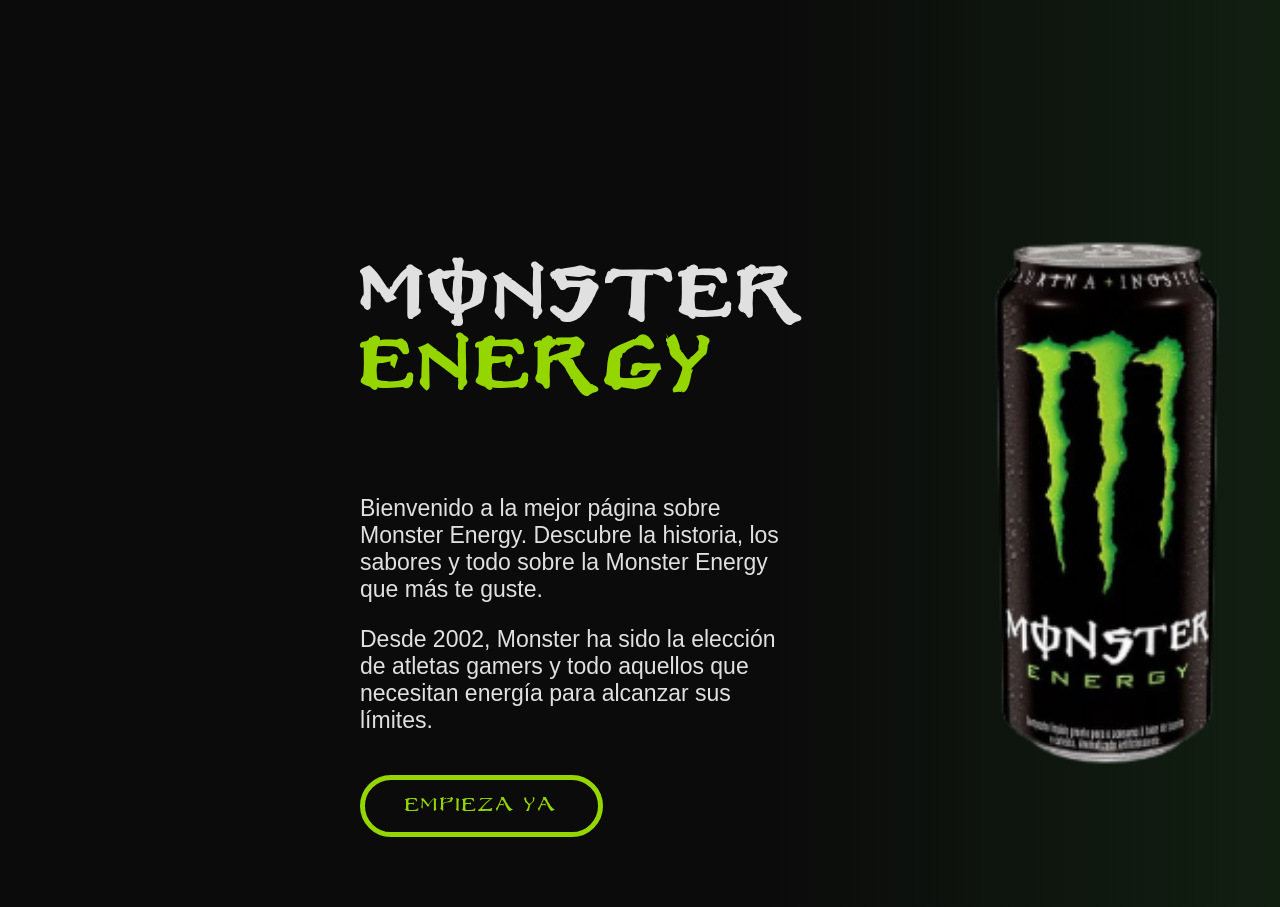
<file: index.html>
<!DOCTYPE html>
<html lang="en">
<head>
    <meta charset="UTF-8">
    <meta name="viewport" content="width=device-width, initial-scale=1.0">
    <title>Monster Energy</title>
    <link rel="stylesheet" href="CSS/styleIndex.css">
</head>
<body>

    <main class="container">
        <section class="texto">
            <h1>MONSTER<br><span class="MonsterTitulo">ENERGY</span></h1>
            <p>Bienvenido a la mejor página sobre Monster Energy. Descubre la historia, los sabores y todo sobre la Monster Energy que más te guste.</p>
            <p>Desde 2002, Monster ha sido la elección de atletas gamers y todo aquellos que necesitan energía para alcanzar sus límites.</p>
            <br>
            <button><a href="pages/historia.html">EMPIEZA YA</a></button>
        </section>

        <aside class="imagen">
            <img src="imagenes/MonsterOrginal.png" alt="Monster Energy">
        </aside>

    </main> 
</body>
</html>
</file>
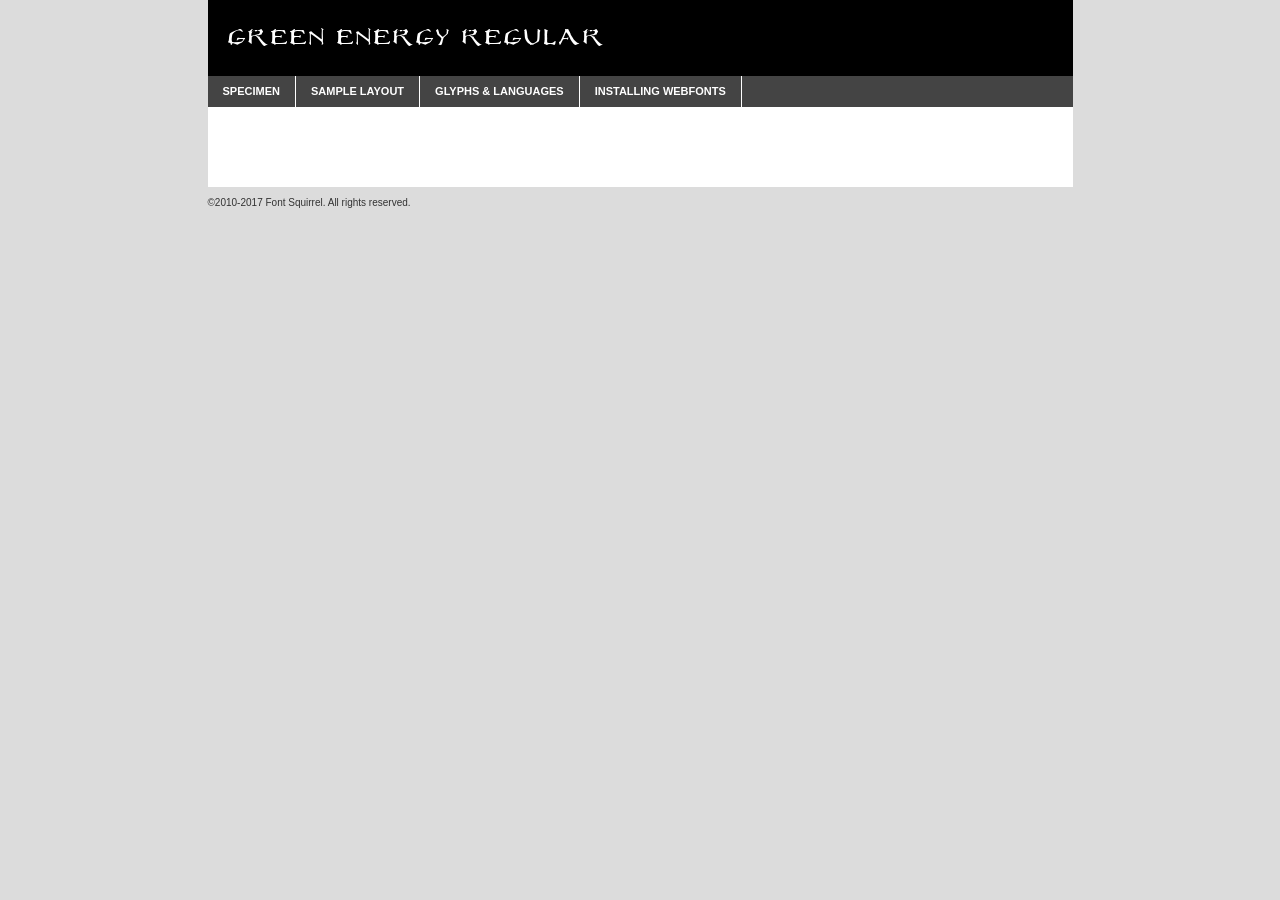
<file: assets/Green_Energy/green_energy-demo.html>
<!DOCTYPE html PUBLIC "-//W3C//DTD XHTML 1.0 Transitional//EN"
        "http://www.w3.org/TR/xhtml1/DTD/xhtml1-transitional.dtd">

<html xmlns="http://www.w3.org/1999/xhtml" xml:lang="en" lang="en">
<head>
    <meta http-equiv="Content-Type" content="text/html; charset=utf-8"/>
    <script src="http://ajax.googleapis.com/ajax/libs/jquery/1.7.2/jquery.min.js" type="text/javascript" charset="utf-8"></script>
    <script type="text/javascript">
		(function($) {
			$.fn.easyTabs = function(option) {
				var param = jQuery.extend({ fadeSpeed: 'fast', defaultContent: 1, activeClass: 'active' }, option);
				$(this).each(function() {
					var thisId = '#' + this.id;
					if ( param.defaultContent == '' )
					{
						param.defaultContent = 1;
					}
					if ( typeof param.defaultContent == 'number' )
					{
						var defaultTab = $(thisId + ' .tabs li:eq(' + (param.defaultContent - 1) + ') a').attr('href').substr(1);
					}
					else
					{
						var defaultTab = param.defaultContent;
					}
					$(thisId + ' .tabs li a').each(function() {
						var tabToHide = $(this).attr('href').substr(1);
						$('#' + tabToHide).addClass('easytabs-tab-content');
					});
					hideAll();
					changeContent(defaultTab);

					function hideAll() {$(thisId + ' .easytabs-tab-content').hide();}

					function changeContent(tabId)
					{
						hideAll();
						$(thisId + ' .tabs li').removeClass(param.activeClass);
						$(thisId + ' .tabs li a[href=#' + tabId + ']').closest('li').addClass(param.activeClass);
						if ( param.fadeSpeed != 'none' )
						{
							$(thisId + ' #' + tabId).fadeIn(param.fadeSpeed);
						}
						else
						{
							$(thisId + ' #' + tabId).show();
						}
					}

					$(thisId + ' .tabs li').click(function() {
						var tabId = $(this).find('a').attr('href').substr(1);
						changeContent(tabId);
						return false;
					});
				});
			}
		})(jQuery);
    </script>
    <link rel="stylesheet" href="specimen_files/specimen_stylesheet.css" type="text/css" charset="utf-8"/>
    <link rel="stylesheet" href="stylesheet.css" type="text/css" charset="utf-8"/>

    <style type="text/css">
        		body {
			font-family: 'green_energyregular';
        		}

            </style>

    <title>Green Energy Regular Specimen</title>


    <script type="text/javascript" charset="utf-8">
		$(document).ready(function() {
			$('#container').easyTabs({ defaultContent: 1 });
		});
    </script>
</head>

<body>
<div id="container">
    <div id="header">
		Green Energy Regular    </div>
    <ul class="tabs">
        <li><a href="#specimen">Specimen</a></li>
        <li><a href="#layout">Sample Layout</a></li>
                <li><a href="#glyphs">Glyphs &amp; Languages</a></li>
        <li><a href="#installing">Installing Webfonts</a></li>

    </ul>

    <div id="main_content">


        <div id="specimen">

            <div class="section">
                <div class="grid12 firstcol">
                    <div class="huge">AaBb</div>
                </div>
            </div>

            <div class="section">
                <div class="glyph_range">A&#x200B;B&#x200b;C&#x200b;D&#x200b;E&#x200b;F&#x200b;G&#x200b;H&#x200b;I&#x200b;J&#x200b;K&#x200b;L&#x200b;M&#x200b;N&#x200b;O&#x200b;P&#x200b;Q&#x200b;R&#x200b;S&#x200b;T&#x200b;U&#x200b;V&#x200b;W&#x200b;X&#x200b;Y&#x200b;Z&#x200b;a&#x200b;b&#x200b;c&#x200b;d&#x200b;e&#x200b;f&#x200b;g&#x200b;h&#x200b;i&#x200b;j&#x200b;k&#x200b;l&#x200b;m&#x200b;n&#x200b;o&#x200b;p&#x200b;q&#x200b;r&#x200b;s&#x200b;t&#x200b;u&#x200b;v&#x200b;w&#x200b;x&#x200b;y&#x200b;z&#x200b;1&#x200b;2&#x200b;3&#x200b;4&#x200b;5&#x200b;6&#x200b;7&#x200b;8&#x200b;9&#x200b;0&#x200b;&amp;&#x200b;.&#x200b;,&#x200b;?&#x200b;!&#x200b;&#64;&#x200b;(&#x200b;)&#x200b;#&#x200b;$&#x200b;%&#x200b;*&#x200b;+&#x200b;-&#x200b;=&#x200b;:&#x200b;;</div>
            </div>
            <div class="section">
                <div class="grid12 firstcol">
                    <table class="sample_table">
                        <tr>
                            <td>10</td>
                            <td class="size10">abcdefghijklmnopqrstuvwxyzABCDEFGHIJKLMNOPQRSTUVWXYZ0123456789abcdefghijklmnopqrstuvwxyzABCDEFGHIJKLMNOPQRSTUVWXYZ0123456789abcdefghijklmnopqrstuvwxyzABCDEFGHIJKLMNOPQRSTUVWXYZ</td>
                        </tr>
                        <tr>
                            <td>11</td>
                            <td class="size11">abcdefghijklmnopqrstuvwxyzABCDEFGHIJKLMNOPQRSTUVWXYZ0123456789abcdefghijklmnopqrstuvwxyzABCDEFGHIJKLMNOPQRSTUVWXYZ0123456789abcdefghijklmnopqrstuvwxyzABCDEFGHIJKLMNOPQRSTUVWXYZ</td>
                        </tr>
                        <tr>
                            <td>12</td>
                            <td class="size12">abcdefghijklmnopqrstuvwxyzABCDEFGHIJKLMNOPQRSTUVWXYZ0123456789abcdefghijklmnopqrstuvwxyzABCDEFGHIJKLMNOPQRSTUVWXYZ0123456789abcdefghijklmnopqrstuvwxyzABCDEFGHIJKLMNOPQRSTUVWXYZ</td>
                        </tr>
                        <tr>
                            <td>13</td>
                            <td class="size13">abcdefghijklmnopqrstuvwxyzABCDEFGHIJKLMNOPQRSTUVWXYZ0123456789abcdefghijklmnopqrstuvwxyzABCDEFGHIJKLMNOPQRSTUVWXYZ0123456789abcdefghijklmnopqrstuvwxyzABCDEFGHIJKLMNOPQRSTUVWXYZ</td>
                        </tr>
                        <tr>
                            <td>14</td>
                            <td class="size14">abcdefghijklmnopqrstuvwxyzABCDEFGHIJKLMNOPQRSTUVWXYZ0123456789abcdefghijklmnopqrstuvwxyzABCDEFGHIJKLMNOPQRSTUVWXYZ0123456789abcdefghijklmnopqrstuvwxyzABCDEFGHIJKLMNOPQRSTUVWXYZ</td>
                        </tr>
                        <tr>
                            <td>16</td>
                            <td class="size16">abcdefghijklmnopqrstuvwxyzABCDEFGHIJKLMNOPQRSTUVWXYZ0123456789abcdefghijklmnopqrstuvwxyzABCDEFGHIJKLMNOPQRSTUVWXYZ</td>
                        </tr>
                        <tr>
                            <td>18</td>
                            <td class="size18">abcdefghijklmnopqrstuvwxyzABCDEFGHIJKLMNOPQRSTUVWXYZ0123456789abcdefghijklmnopqrstuvwxyzABCDEFGHIJKLMNOPQRSTUVWXYZ</td>
                        </tr>
                        <tr>
                            <td>20</td>
                            <td class="size20">abcdefghijklmnopqrstuvwxyzABCDEFGHIJKLMNOPQRSTUVWXYZ0123456789abcdefghijklmnopqrstuvwxyzABCDEFGHIJKLMNOPQRSTUVWXYZ</td>
                        </tr>
                        <tr>
                            <td>24</td>
                            <td class="size24">abcdefghijklmnopqrstuvwxyzABCDEFGHIJKLMNOPQRSTUVWXYZ0123456789abcdefghijklmnopqrstuvwxyzABCDEFGHIJKLMNOPQRSTUVWXYZ</td>
                        </tr>
                        <tr>
                            <td>30</td>
                            <td class="size30">abcdefghijklmnopqrstuvwxyzABCDEFGHIJKLMNOPQRSTUVWXYZ0123456789abcdefghijklmnopqrstuvwxyzABCDEFGHIJKLMNOPQRSTUVWXYZ</td>
                        </tr>
                        <tr>
                            <td>36</td>
                            <td class="size36">abcdefghijklmnopqrstuvwxyzABCDEFGHIJKLMNOPQRSTUVWXYZ0123456789abcdefghijklmnopqrstuvwxyzABCDEFGHIJKLMNOPQRSTUVWXYZ</td>
                        </tr>
                        <tr>
                            <td>48</td>
                            <td class="size48">abcdefghijklmnopqrstuvwxyzABCDEFGHIJKLMNOPQRSTUVWXYZ0123456789abcdefghijklmnopqrstuvwxyzABCDEFGHIJKLMNOPQRSTUVWXYZ</td>
                        </tr>
                        <tr>
                            <td>60</td>
                            <td class="size60">abcdefghijklmnopqrstuvwxyzABCDEFGHIJKLMNOPQRSTUVWXYZ0123456789abcdefghijklmnopqrstuvwxyzABCDEFGHIJKLMNOPQRSTUVWXYZ</td>
                        </tr>
                        <tr>
                            <td>72</td>
                            <td class="size72">abcdefghijklmnopqrstuvwxyzABCDEFGHIJKLMNOPQRSTUVWXYZ0123456789abcdefghijklmnopqrstuvwxyzABCDEFGHIJKLMNOPQRSTUVWXYZ</td>
                        </tr>
                        <tr>
                            <td>90</td>
                            <td class="size90">abcdefghijklmnopqrstuvwxyzABCDEFGHIJKLMNOPQRSTUVWXYZ0123456789abcdefghijklmnopqrstuvwxyzABCDEFGHIJKLMNOPQRSTUVWXYZ</td>
                        </tr>
                    </table>

                </div>

            </div>


            <div class="section" id="bodycomparison">


                <div id="xheight">
                    <div class="fontbody">&#x25FC;&#x25FC;&#x25FC;&#x25FC;&#x25FC;&#x25FC;&#x25FC;&#x25FC;&#x25FC;&#x25FC;&#x25FC;&#x25FC;&#x25FC;&#x25FC;&#x25FC;&#x25FC;&#x25FC;&#x25FC;&#x25FC;&#x25FC;&#x25FC;&#x25FC;&#x25FC;&#x25FC;&#x25FC;&#x25FC;&#x25FC;&#x25FC;&#x25FC;&#x25FC;&#x25FC;&#x25FC;&#x25FC;&#x25FC;&#x25FC;&#x25FC;&#x25FC;&#x25FC;&#x25FC;&#x25FC;&#x25FC;&#x25FC;&#x25FC;&#x25FC;&#x25FC;&#x25FC;&#x25FC;&#x25FC;&#x25FC;&#x25FC;&#x25FC;&#x25FC;&#x25FC;&#x25FC;&#x25FC;&#x25FC;&#x25FC;&#x25FC;&#x25FC;&#x25FC;&#x25FC;&#x25FC;&#x25FC;&#x25FC;&#x25FC;&#x25FC;&#x25FC;&#x25FC;&#x25FC;&#x25FC;&#x25FC;&#x25FC;&#x25FC;&#x25FC;&#x25FC;&#x25FC;&#x25FC;&#x25FC;&#x25FC;&#x25FC;&#x25FC;&#x25FC;&#x25FC;&#x25FC;&#x25FC;&#x25FC;&#x25FC;&#x25FC;&#x25FC;&#x25FC;&#x25FC;&#x25FC;&#x25FC;&#x25FC;&#x25FC;&#x25FC;&#x25FC;&#x25FC;&#x25FC;body</div>
                    <div class="arialbody">body</div>
                    <div class="verdanabody">body</div>
                    <div class="georgiabody">body</div>
                </div>
                <div class="fontbody" style="z-index:1">
                    body<span>Green Energy Regular</span>
                </div>
                <div class="arialbody" style="z-index:1">
                    body<span>Arial</span>
                </div>
                <div class="verdanabody" style="z-index:1">
                    body<span>Verdana</span>
                </div>
                <div class="georgiabody" style="z-index:1">
                    body<span>Georgia</span>
                </div>


            </div>


            <div class="section psample psample_row1" id="">

                <div class="grid2 firstcol">
                    <p class="size10"><span>10.</span>Aenean lacinia bibendum nulla sed consectetur. Fusce dapibus, tellus ac cursus commodo, tortor mauris condimentum nibh, ut fermentum massa justo sit amet risus. Nullam id dolor id nibh ultricies vehicula ut id elit. Cum sociis natoque penatibus et magnis dis parturient montes, nascetur ridiculus mus. Nulla vitae elit libero, a pharetra augue.</p>

                </div>
                <div class="grid3">
                    <p class="size11"><span>11.</span>Aenean lacinia bibendum nulla sed consectetur. Fusce dapibus, tellus ac cursus commodo, tortor mauris condimentum nibh, ut fermentum massa justo sit amet risus. Nullam id dolor id nibh ultricies vehicula ut id elit. Cum sociis natoque penatibus et magnis dis parturient montes, nascetur ridiculus mus. Nulla vitae elit libero, a pharetra augue.</p>

                </div>
                <div class="grid3">
                    <p class="size12"><span>12.</span>Aenean lacinia bibendum nulla sed consectetur. Fusce dapibus, tellus ac cursus commodo, tortor mauris condimentum nibh, ut fermentum massa justo sit amet risus. Nullam id dolor id nibh ultricies vehicula ut id elit. Cum sociis natoque penatibus et magnis dis parturient montes, nascetur ridiculus mus. Nulla vitae elit libero, a pharetra augue.</p>

                </div>
                <div class="grid4">
                    <p class="size13"><span>13.</span>Aenean lacinia bibendum nulla sed consectetur. Fusce dapibus, tellus ac cursus commodo, tortor mauris condimentum nibh, ut fermentum massa justo sit amet risus. Nullam id dolor id nibh ultricies vehicula ut id elit. Cum sociis natoque penatibus et magnis dis parturient montes, nascetur ridiculus mus. Nulla vitae elit libero, a pharetra augue.</p>

                </div>
                <div class="white_blend"></div>

            </div>
            <div class="section psample psample_row2" id="">
                <div class="grid3 firstcol">
                    <p class="size14"><span>14.</span>Aenean lacinia bibendum nulla sed consectetur. Fusce dapibus, tellus ac cursus commodo, tortor mauris condimentum nibh, ut fermentum massa justo sit amet risus. Nullam id dolor id nibh ultricies vehicula ut id elit. Cum sociis natoque penatibus et magnis dis parturient montes, nascetur ridiculus mus. Nulla vitae elit libero, a pharetra augue.</p>

                </div>
                <div class="grid4">
                    <p class="size16"><span>16.</span>Aenean lacinia bibendum nulla sed consectetur. Fusce dapibus, tellus ac cursus commodo, tortor mauris condimentum nibh, ut fermentum massa justo sit amet risus. Nullam id dolor id nibh ultricies vehicula ut id elit. Cum sociis natoque penatibus et magnis dis parturient montes, nascetur ridiculus mus. Nulla vitae elit libero, a pharetra augue.</p>

                </div>
                <div class="grid5">
                    <p class="size18"><span>18.</span>Aenean lacinia bibendum nulla sed consectetur. Fusce dapibus, tellus ac cursus commodo, tortor mauris condimentum nibh, ut fermentum massa justo sit amet risus. Nullam id dolor id nibh ultricies vehicula ut id elit. Cum sociis natoque penatibus et magnis dis parturient montes, nascetur ridiculus mus. Nulla vitae elit libero, a pharetra augue.</p>

                </div>

                <div class="white_blend"></div>

            </div>

            <div class="section psample psample_row3" id="">
                <div class="grid5 firstcol">
                    <p class="size20"><span>20.</span>Aenean lacinia bibendum nulla sed consectetur. Fusce dapibus, tellus ac cursus commodo, tortor mauris condimentum nibh, ut fermentum massa justo sit amet risus. Nullam id dolor id nibh ultricies vehicula ut id elit. Cum sociis natoque penatibus et magnis dis parturient montes, nascetur ridiculus mus. Nulla vitae elit libero, a pharetra augue.</p>
                </div>
                <div class="grid7">
                    <p class="size24"><span>24.</span>Aenean lacinia bibendum nulla sed consectetur. Fusce dapibus, tellus ac cursus commodo, tortor mauris condimentum nibh, ut fermentum massa justo sit amet risus. Nullam id dolor id nibh ultricies vehicula ut id elit. Cum sociis natoque penatibus et magnis dis parturient montes, nascetur ridiculus mus. Nulla vitae elit libero, a pharetra augue.</p>
                </div>

                <div class="white_blend"></div>

            </div>

            <div class="section psample psample_row4" id="">
                <div class="grid12 firstcol">
                    <p class="size30"><span>30.</span>Aenean lacinia bibendum nulla sed consectetur. Fusce dapibus, tellus ac cursus commodo, tortor mauris condimentum nibh, ut fermentum massa justo sit amet risus. Nullam id dolor id nibh ultricies vehicula ut id elit. Cum sociis natoque penatibus et magnis dis parturient montes, nascetur ridiculus mus. Nulla vitae elit libero, a pharetra augue.</p>
                </div>
                <div class="white_blend"></div>

            </div>


            <div class="section psample psample_row1 fullreverse">
                <div class="grid2 firstcol">
                    <p class="size10"><span>10.</span>Aenean lacinia bibendum nulla sed consectetur. Fusce dapibus, tellus ac cursus commodo, tortor mauris condimentum nibh, ut fermentum massa justo sit amet risus. Nullam id dolor id nibh ultricies vehicula ut id elit. Cum sociis natoque penatibus et magnis dis parturient montes, nascetur ridiculus mus. Nulla vitae elit libero, a pharetra augue.</p>

                </div>
                <div class="grid3">
                    <p class="size11"><span>11.</span>Aenean lacinia bibendum nulla sed consectetur. Fusce dapibus, tellus ac cursus commodo, tortor mauris condimentum nibh, ut fermentum massa justo sit amet risus. Nullam id dolor id nibh ultricies vehicula ut id elit. Cum sociis natoque penatibus et magnis dis parturient montes, nascetur ridiculus mus. Nulla vitae elit libero, a pharetra augue.</p>

                </div>
                <div class="grid3">
                    <p class="size12"><span>12.</span>Aenean lacinia bibendum nulla sed consectetur. Fusce dapibus, tellus ac cursus commodo, tortor mauris condimentum nibh, ut fermentum massa justo sit amet risus. Nullam id dolor id nibh ultricies vehicula ut id elit. Cum sociis natoque penatibus et magnis dis parturient montes, nascetur ridiculus mus. Nulla vitae elit libero, a pharetra augue.</p>

                </div>
                <div class="grid4">
                    <p class="size13"><span>13.</span>Aenean lacinia bibendum nulla sed consectetur. Fusce dapibus, tellus ac cursus commodo, tortor mauris condimentum nibh, ut fermentum massa justo sit amet risus. Nullam id dolor id nibh ultricies vehicula ut id elit. Cum sociis natoque penatibus et magnis dis parturient montes, nascetur ridiculus mus. Nulla vitae elit libero, a pharetra augue.</p>

                </div>
                <div class="black_blend"></div>

            </div>

            <div class="section psample psample_row2 fullreverse">
                <div class="grid3 firstcol">
                    <p class="size14"><span>14.</span>Aenean lacinia bibendum nulla sed consectetur. Fusce dapibus, tellus ac cursus commodo, tortor mauris condimentum nibh, ut fermentum massa justo sit amet risus. Nullam id dolor id nibh ultricies vehicula ut id elit. Cum sociis natoque penatibus et magnis dis parturient montes, nascetur ridiculus mus. Nulla vitae elit libero, a pharetra augue.</p>

                </div>
                <div class="grid4">
                    <p class="size16"><span>16.</span>Aenean lacinia bibendum nulla sed consectetur. Fusce dapibus, tellus ac cursus commodo, tortor mauris condimentum nibh, ut fermentum massa justo sit amet risus. Nullam id dolor id nibh ultricies vehicula ut id elit. Cum sociis natoque penatibus et magnis dis parturient montes, nascetur ridiculus mus. Nulla vitae elit libero, a pharetra augue.</p>

                </div>
                <div class="grid5">
                    <p class="size18"><span>18.</span>Aenean lacinia bibendum nulla sed consectetur. Fusce dapibus, tellus ac cursus commodo, tortor mauris condimentum nibh, ut fermentum massa justo sit amet risus. Nullam id dolor id nibh ultricies vehicula ut id elit. Cum sociis natoque penatibus et magnis dis parturient montes, nascetur ridiculus mus. Nulla vitae elit libero, a pharetra augue.</p>

                </div>
                <div class="black_blend"></div>

            </div>

            <div class="section psample fullreverse psample_row3" id="">
                <div class="grid5 firstcol">
                    <p class="size20"><span>20.</span>Aenean lacinia bibendum nulla sed consectetur. Fusce dapibus, tellus ac cursus commodo, tortor mauris condimentum nibh, ut fermentum massa justo sit amet risus. Nullam id dolor id nibh ultricies vehicula ut id elit. Cum sociis natoque penatibus et magnis dis parturient montes, nascetur ridiculus mus. Nulla vitae elit libero, a pharetra augue.</p>
                </div>
                <div class="grid7">
                    <p class="size24"><span>24.</span>Aenean lacinia bibendum nulla sed consectetur. Fusce dapibus, tellus ac cursus commodo, tortor mauris condimentum nibh, ut fermentum massa justo sit amet risus. Nullam id dolor id nibh ultricies vehicula ut id elit. Cum sociis natoque penatibus et magnis dis parturient montes, nascetur ridiculus mus. Nulla vitae elit libero, a pharetra augue.</p>
                </div>

                <div class="black_blend"></div>

            </div>

            <div class="section psample fullreverse psample_row4" id="" style="border-bottom: 20px #000 solid;">
                <div class="grid12 firstcol">
                    <p class="size30"><span>30.</span>Aenean lacinia bibendum nulla sed consectetur. Fusce dapibus, tellus ac cursus commodo, tortor mauris condimentum nibh, ut fermentum massa justo sit amet risus. Nullam id dolor id nibh ultricies vehicula ut id elit. Cum sociis natoque penatibus et magnis dis parturient montes, nascetur ridiculus mus. Nulla vitae elit libero, a pharetra augue.</p>
                </div>
                <div class="black_blend"></div>

            </div>


        </div>

        <div id="layout">

            <div class="section">

                <div class="grid12 firstcol">
                    <h1>Lorem Ipsum Dolor</h1>
                    <h2>Etiam porta sem malesuada magna mollis euismod</h2>

                    <p class="byline">By <a href="#link">Aenean Lacinia</a></p>
                </div>
            </div>
            <div class="section">
                <div class="grid8 firstcol">
                    <p class="large">Donec sed odio dui. Morbi leo risus, porta ac consectetur ac, vestibulum at eros. Fusce dapibus, tellus ac cursus commodo, tortor mauris condimentum nibh, ut fermentum massa justo sit amet risus. </p>


                    <h3>Pellentesque ornare sem</h3>

                    <p>Maecenas sed diam eget risus varius blandit sit amet non magna. Maecenas faucibus mollis interdum. Donec ullamcorper nulla non metus auctor fringilla. Nullam id dolor id nibh ultricies vehicula ut id elit. Nullam id dolor id nibh ultricies vehicula ut id elit. </p>

                    <p>Aenean eu leo quam. Pellentesque ornare sem lacinia quam venenatis vestibulum. Lorem ipsum dolor sit amet, consectetur adipiscing elit. Cum sociis natoque penatibus et magnis dis parturient montes, nascetur ridiculus mus. </p>

                    <p>Nulla vitae elit libero, a pharetra augue. Praesent commodo cursus magna, vel scelerisque nisl consectetur et. Aenean lacinia bibendum nulla sed consectetur. </p>

                    <p>Nullam quis risus eget urna mollis ornare vel eu leo. Nullam quis risus eget urna mollis ornare vel eu leo. Maecenas sed diam eget risus varius blandit sit amet non magna. Donec ullamcorper nulla non metus auctor fringilla. </p>

                    <h3>Cras mattis consectetur</h3>

                    <p>Aenean eu leo quam. Pellentesque ornare sem lacinia quam venenatis vestibulum. Aenean lacinia bibendum nulla sed consectetur. Integer posuere erat a ante venenatis dapibus posuere velit aliquet. Cras mattis consectetur purus sit amet fermentum. </p>

                    <p>Nullam id dolor id nibh ultricies vehicula ut id elit. Nullam quis risus eget urna mollis ornare vel eu leo. Cras mattis consectetur purus sit amet fermentum.</p>
                </div>

                <div class="grid4 sidebar">

                    <div class="box reverse">
                        <p class="last">Nullam quis risus eget urna mollis ornare vel eu leo. Donec ullamcorper nulla non metus auctor fringilla. Cras mattis consectetur purus sit amet fermentum. Sed posuere consectetur est at lobortis. Lorem ipsum dolor sit amet, consectetur adipiscing elit. </p>
                    </div>

                    <p class="caption">Maecenas sed diam eget risus varius.</p>

                    <p>Vestibulum id ligula porta felis euismod semper. Integer posuere erat a ante venenatis dapibus posuere velit aliquet. Vestibulum id ligula porta felis euismod semper. Sed posuere consectetur est at lobortis. Maecenas sed diam eget risus varius blandit sit amet non magna. Fusce dapibus, tellus ac cursus commodo, tortor mauris condimentum nibh, ut fermentum massa justo sit amet risus. </p>


                    <p>Duis mollis, est non commodo luctus, nisi erat porttitor ligula, eget lacinia odio sem nec elit. Aenean lacinia bibendum nulla sed consectetur. Vivamus sagittis lacus vel augue laoreet rutrum faucibus dolor auctor. Aenean lacinia bibendum nulla sed consectetur. Nullam quis risus eget urna mollis ornare vel eu leo. </p>

                    <p>Praesent commodo cursus magna, vel scelerisque nisl consectetur et. Donec ullamcorper nulla non metus auctor fringilla. Maecenas faucibus mollis interdum. Fusce dapibus, tellus ac cursus commodo, tortor mauris condimentum nibh, ut fermentum massa justo sit amet risus. </p>

                </div>
            </div>

        </div>


		

        <div id="glyphs">
            <div class="section">
                <div class="grid12 firstcol">

                    <h1>Language Support</h1>
                    <p>The subset of Green Energy Regular in this kit supports the following languages:<br/>

						Albanian, Basque, Breton, Chamorro, Dutch, English, Finnish, Frisian, Galician, German, Italian, Malagasy, Portuguese, Spanish, Alsatian, Aragonese, Arapaho, Arrernte, Asturian, Aymara, Bislama, Cebuano, Corsican, Fijian, French_creole, Gilbertese, Haitian_creole, Hiligaynon, Hmong, Hopi, Ibanag, Iloko_ilokano, Indonesian, Interglossa_glosa, Interlingua, Irish_gaelic, Jerriais, Lojban, Lombard, Luxembourgeois, Manx, Mohawk, Norfolk_pitcairnese, Occitan, Oromo, Pangasinan, Papiamento, Piedmontese, Potawatomi, Rhaeto-romance, Romansh, Rotokas, Sami_lule, Sardinian, Scots_gaelic, Seychelles_creole, Shona, Sicilian, Somali, Southern_ndebele, Swahili, Swati_swazi, Tagalog_filipino_pilipino, Tetum, Tok_pisin, Uyghur_latinized, Volapuk, Walloon, Warlpiri, Xhosa, Yapese, Zulu, Latinbasic, Ubasic, Demo                    </p>
                    <h1>Glyph Chart</h1>
                    <p>The subset of Green Energy Regular in this kit includes all the glyphs listed below. Unicode entities are included above each glyph to help you insert individual characters into your layout.</p>
                    <div id="glyph_chart">

						                            							                                <div><p>&amp;#13;</p>&#13;</div>
																				                                <div><p>&amp;#32;</p>&#32;</div>
																				                                <div><p>&amp;#33;</p>&#33;</div>
																				                                <div><p>&amp;#34;</p>&#34;</div>
																				                                <div><p>&amp;#35;</p>&#35;</div>
																				                                <div><p>&amp;#36;</p>&#36;</div>
																				                                <div><p>&amp;#37;</p>&#37;</div>
																				                                <div><p>&amp;#38;</p>&#38;</div>
																				                                <div><p>&amp;#39;</p>&#39;</div>
																				                                <div><p>&amp;#40;</p>&#40;</div>
																				                                <div><p>&amp;#41;</p>&#41;</div>
																				                                <div><p>&amp;#42;</p>&#42;</div>
																				                                <div><p>&amp;#43;</p>&#43;</div>
																				                                <div><p>&amp;#44;</p>&#44;</div>
																				                                <div><p>&amp;#45;</p>&#45;</div>
																				                                <div><p>&amp;#46;</p>&#46;</div>
																				                                <div><p>&amp;#47;</p>&#47;</div>
																				                                <div><p>&amp;#48;</p>&#48;</div>
																				                                <div><p>&amp;#49;</p>&#49;</div>
																				                                <div><p>&amp;#50;</p>&#50;</div>
																				                                <div><p>&amp;#51;</p>&#51;</div>
																				                                <div><p>&amp;#52;</p>&#52;</div>
																				                                <div><p>&amp;#53;</p>&#53;</div>
																				                                <div><p>&amp;#54;</p>&#54;</div>
																				                                <div><p>&amp;#55;</p>&#55;</div>
																				                                <div><p>&amp;#56;</p>&#56;</div>
																				                                <div><p>&amp;#57;</p>&#57;</div>
																				                                <div><p>&amp;#58;</p>&#58;</div>
																				                                <div><p>&amp;#59;</p>&#59;</div>
																				                                <div><p>&amp;#60;</p>&#60;</div>
																				                                <div><p>&amp;#61;</p>&#61;</div>
																				                                <div><p>&amp;#62;</p>&#62;</div>
																				                                <div><p>&amp;#63;</p>&#63;</div>
																				                                <div><p>&amp;#64;</p>&#64;</div>
																				                                <div><p>&amp;#65;</p>&#65;</div>
																				                                <div><p>&amp;#66;</p>&#66;</div>
																				                                <div><p>&amp;#67;</p>&#67;</div>
																				                                <div><p>&amp;#68;</p>&#68;</div>
																				                                <div><p>&amp;#69;</p>&#69;</div>
																				                                <div><p>&amp;#70;</p>&#70;</div>
																				                                <div><p>&amp;#71;</p>&#71;</div>
																				                                <div><p>&amp;#72;</p>&#72;</div>
																				                                <div><p>&amp;#73;</p>&#73;</div>
																				                                <div><p>&amp;#74;</p>&#74;</div>
																				                                <div><p>&amp;#75;</p>&#75;</div>
																				                                <div><p>&amp;#76;</p>&#76;</div>
																				                                <div><p>&amp;#77;</p>&#77;</div>
																				                                <div><p>&amp;#78;</p>&#78;</div>
																				                                <div><p>&amp;#79;</p>&#79;</div>
																				                                <div><p>&amp;#80;</p>&#80;</div>
																				                                <div><p>&amp;#81;</p>&#81;</div>
																				                                <div><p>&amp;#82;</p>&#82;</div>
																				                                <div><p>&amp;#83;</p>&#83;</div>
																				                                <div><p>&amp;#84;</p>&#84;</div>
																				                                <div><p>&amp;#85;</p>&#85;</div>
																				                                <div><p>&amp;#86;</p>&#86;</div>
																				                                <div><p>&amp;#87;</p>&#87;</div>
																				                                <div><p>&amp;#88;</p>&#88;</div>
																				                                <div><p>&amp;#89;</p>&#89;</div>
																				                                <div><p>&amp;#90;</p>&#90;</div>
																				                                <div><p>&amp;#91;</p>&#91;</div>
																				                                <div><p>&amp;#92;</p>&#92;</div>
																				                                <div><p>&amp;#93;</p>&#93;</div>
																				                                <div><p>&amp;#94;</p>&#94;</div>
																				                                <div><p>&amp;#95;</p>&#95;</div>
																				                                <div><p>&amp;#96;</p>&#96;</div>
																				                                <div><p>&amp;#97;</p>&#97;</div>
																				                                <div><p>&amp;#98;</p>&#98;</div>
																				                                <div><p>&amp;#99;</p>&#99;</div>
																				                                <div><p>&amp;#100;</p>&#100;</div>
																				                                <div><p>&amp;#101;</p>&#101;</div>
																				                                <div><p>&amp;#102;</p>&#102;</div>
																				                                <div><p>&amp;#103;</p>&#103;</div>
																				                                <div><p>&amp;#104;</p>&#104;</div>
																				                                <div><p>&amp;#105;</p>&#105;</div>
																				                                <div><p>&amp;#106;</p>&#106;</div>
																				                                <div><p>&amp;#107;</p>&#107;</div>
																				                                <div><p>&amp;#108;</p>&#108;</div>
																				                                <div><p>&amp;#109;</p>&#109;</div>
																				                                <div><p>&amp;#110;</p>&#110;</div>
																				                                <div><p>&amp;#111;</p>&#111;</div>
																				                                <div><p>&amp;#112;</p>&#112;</div>
																				                                <div><p>&amp;#113;</p>&#113;</div>
																				                                <div><p>&amp;#114;</p>&#114;</div>
																				                                <div><p>&amp;#115;</p>&#115;</div>
																				                                <div><p>&amp;#116;</p>&#116;</div>
																				                                <div><p>&amp;#117;</p>&#117;</div>
																				                                <div><p>&amp;#118;</p>&#118;</div>
																				                                <div><p>&amp;#119;</p>&#119;</div>
																				                                <div><p>&amp;#120;</p>&#120;</div>
																				                                <div><p>&amp;#121;</p>&#121;</div>
																				                                <div><p>&amp;#122;</p>&#122;</div>
																				                                <div><p>&amp;#123;</p>&#123;</div>
																				                                <div><p>&amp;#124;</p>&#124;</div>
																				                                <div><p>&amp;#125;</p>&#125;</div>
																				                                <div><p>&amp;#126;</p>&#126;</div>
																				                                <div><p>&amp;#160;</p>&#160;</div>
																				                                <div><p>&amp;#161;</p>&#161;</div>
																				                                <div><p>&amp;#162;</p>&#162;</div>
																				                                <div><p>&amp;#163;</p>&#163;</div>
																				                                <div><p>&amp;#164;</p>&#164;</div>
																				                                <div><p>&amp;#165;</p>&#165;</div>
																				                                <div><p>&amp;#166;</p>&#166;</div>
																				                                <div><p>&amp;#167;</p>&#167;</div>
																				                                <div><p>&amp;#168;</p>&#168;</div>
																				                                <div><p>&amp;#169;</p>&#169;</div>
																				                                <div><p>&amp;#170;</p>&#170;</div>
																				                                <div><p>&amp;#171;</p>&#171;</div>
																				                                <div><p>&amp;#172;</p>&#172;</div>
																				                                <div><p>&amp;#173;</p>&#173;</div>
																				                                <div><p>&amp;#174;</p>&#174;</div>
																				                                <div><p>&amp;#175;</p>&#175;</div>
																				                                <div><p>&amp;#176;</p>&#176;</div>
																				                                <div><p>&amp;#177;</p>&#177;</div>
																				                                <div><p>&amp;#178;</p>&#178;</div>
																				                                <div><p>&amp;#179;</p>&#179;</div>
																				                                <div><p>&amp;#180;</p>&#180;</div>
																				                                <div><p>&amp;#181;</p>&#181;</div>
																				                                <div><p>&amp;#182;</p>&#182;</div>
																				                                <div><p>&amp;#183;</p>&#183;</div>
																				                                <div><p>&amp;#184;</p>&#184;</div>
																				                                <div><p>&amp;#185;</p>&#185;</div>
																				                                <div><p>&amp;#186;</p>&#186;</div>
																				                                <div><p>&amp;#187;</p>&#187;</div>
																				                                <div><p>&amp;#188;</p>&#188;</div>
																				                                <div><p>&amp;#189;</p>&#189;</div>
																				                                <div><p>&amp;#190;</p>&#190;</div>
																				                                <div><p>&amp;#191;</p>&#191;</div>
																				                                <div><p>&amp;#192;</p>&#192;</div>
																				                                <div><p>&amp;#193;</p>&#193;</div>
																				                                <div><p>&amp;#194;</p>&#194;</div>
																				                                <div><p>&amp;#195;</p>&#195;</div>
																				                                <div><p>&amp;#196;</p>&#196;</div>
																				                                <div><p>&amp;#197;</p>&#197;</div>
																				                                <div><p>&amp;#199;</p>&#199;</div>
																				                                <div><p>&amp;#200;</p>&#200;</div>
																				                                <div><p>&amp;#201;</p>&#201;</div>
																				                                <div><p>&amp;#202;</p>&#202;</div>
																				                                <div><p>&amp;#203;</p>&#203;</div>
																				                                <div><p>&amp;#204;</p>&#204;</div>
																				                                <div><p>&amp;#205;</p>&#205;</div>
																				                                <div><p>&amp;#206;</p>&#206;</div>
																				                                <div><p>&amp;#207;</p>&#207;</div>
																				                                <div><p>&amp;#208;</p>&#208;</div>
																				                                <div><p>&amp;#209;</p>&#209;</div>
																				                                <div><p>&amp;#210;</p>&#210;</div>
																				                                <div><p>&amp;#211;</p>&#211;</div>
																				                                <div><p>&amp;#212;</p>&#212;</div>
																				                                <div><p>&amp;#213;</p>&#213;</div>
																				                                <div><p>&amp;#214;</p>&#214;</div>
																				                                <div><p>&amp;#215;</p>&#215;</div>
																				                                <div><p>&amp;#216;</p>&#216;</div>
																				                                <div><p>&amp;#217;</p>&#217;</div>
																				                                <div><p>&amp;#218;</p>&#218;</div>
																				                                <div><p>&amp;#219;</p>&#219;</div>
																				                                <div><p>&amp;#220;</p>&#220;</div>
																				                                <div><p>&amp;#221;</p>&#221;</div>
																				                                <div><p>&amp;#222;</p>&#222;</div>
																				                                <div><p>&amp;#223;</p>&#223;</div>
																				                                <div><p>&amp;#224;</p>&#224;</div>
																				                                <div><p>&amp;#225;</p>&#225;</div>
																				                                <div><p>&amp;#226;</p>&#226;</div>
																				                                <div><p>&amp;#227;</p>&#227;</div>
																				                                <div><p>&amp;#228;</p>&#228;</div>
																				                                <div><p>&amp;#229;</p>&#229;</div>
																				                                <div><p>&amp;#231;</p>&#231;</div>
																				                                <div><p>&amp;#232;</p>&#232;</div>
																				                                <div><p>&amp;#233;</p>&#233;</div>
																				                                <div><p>&amp;#234;</p>&#234;</div>
																				                                <div><p>&amp;#235;</p>&#235;</div>
																				                                <div><p>&amp;#236;</p>&#236;</div>
																				                                <div><p>&amp;#237;</p>&#237;</div>
																				                                <div><p>&amp;#238;</p>&#238;</div>
																				                                <div><p>&amp;#239;</p>&#239;</div>
																				                                <div><p>&amp;#240;</p>&#240;</div>
																				                                <div><p>&amp;#241;</p>&#241;</div>
																				                                <div><p>&amp;#242;</p>&#242;</div>
																				                                <div><p>&amp;#243;</p>&#243;</div>
																				                                <div><p>&amp;#244;</p>&#244;</div>
																				                                <div><p>&amp;#245;</p>&#245;</div>
																				                                <div><p>&amp;#246;</p>&#246;</div>
																				                                <div><p>&amp;#247;</p>&#247;</div>
																				                                <div><p>&amp;#248;</p>&#248;</div>
																				                                <div><p>&amp;#249;</p>&#249;</div>
																				                                <div><p>&amp;#250;</p>&#250;</div>
																				                                <div><p>&amp;#251;</p>&#251;</div>
																				                                <div><p>&amp;#252;</p>&#252;</div>
																				                                <div><p>&amp;#253;</p>&#253;</div>
																				                                <div><p>&amp;#254;</p>&#254;</div>
																				                                <div><p>&amp;#255;</p>&#255;</div>
																				                                <div><p>&amp;#376;</p>&#376;</div>
																				                                <div><p>&amp;#710;</p>&#710;</div>
																				                                <div><p>&amp;#732;</p>&#732;</div>
																				                                <div><p>&amp;#8192;</p>&#8192;</div>
																				                                <div><p>&amp;#8193;</p>&#8193;</div>
																				                                <div><p>&amp;#8194;</p>&#8194;</div>
																				                                <div><p>&amp;#8195;</p>&#8195;</div>
																				                                <div><p>&amp;#8196;</p>&#8196;</div>
																				                                <div><p>&amp;#8197;</p>&#8197;</div>
																				                                <div><p>&amp;#8198;</p>&#8198;</div>
																				                                <div><p>&amp;#8199;</p>&#8199;</div>
																				                                <div><p>&amp;#8200;</p>&#8200;</div>
																				                                <div><p>&amp;#8201;</p>&#8201;</div>
																				                                <div><p>&amp;#8202;</p>&#8202;</div>
																				                                <div><p>&amp;#8208;</p>&#8208;</div>
																				                                <div><p>&amp;#8209;</p>&#8209;</div>
																				                                <div><p>&amp;#8210;</p>&#8210;</div>
																				                                <div><p>&amp;#8211;</p>&#8211;</div>
																				                                <div><p>&amp;#8212;</p>&#8212;</div>
																				                                <div><p>&amp;#8216;</p>&#8216;</div>
																				                                <div><p>&amp;#8217;</p>&#8217;</div>
																				                                <div><p>&amp;#8218;</p>&#8218;</div>
																				                                <div><p>&amp;#8220;</p>&#8220;</div>
																				                                <div><p>&amp;#8221;</p>&#8221;</div>
																				                                <div><p>&amp;#8222;</p>&#8222;</div>
																				                                <div><p>&amp;#8226;</p>&#8226;</div>
																				                                <div><p>&amp;#8230;</p>&#8230;</div>
																				                                <div><p>&amp;#8239;</p>&#8239;</div>
																				                                <div><p>&amp;#8249;</p>&#8249;</div>
																				                                <div><p>&amp;#8250;</p>&#8250;</div>
																				                                <div><p>&amp;#8287;</p>&#8287;</div>
																				                                <div><p>&amp;#8364;</p>&#8364;</div>
																				                                <div><p>&amp;#8482;</p>&#8482;</div>
																				                                <div><p>&amp;#9724;</p>&#9724;</div>
																																													                    </div>
                </div>


            </div>
        </div>


        <div id="specs">

        </div>

        <div id="installing">
            <div class="section">
                <div class="grid7 firstcol">
                    <h1>Installing Webfonts</h1>

                    <p>Webfonts are supported by all major browser platforms but not all in the same way. There are currently four different font formats that must be included in order to target all browsers. This includes TTF, WOFF, EOT and SVG.</p>

                    <h2>1. Upload your webfonts</h2>
                    <p>You must upload your webfont kit to your website. They should be in or near the same directory as your CSS files.</p>

                    <h2>2. Include the webfont stylesheet</h2>
                    <p>A special CSS @font-face declaration helps the various browsers select the appropriate font it needs without causing you a bunch of headaches. Learn more about this syntax by reading the <a href="https://www.fontspring.com/blog/further-hardening-of-the-bulletproof-syntax">Fontspring blog post</a> about it. The code for it is as follows:</p>


                    <code>
                        @font-face{
                        font-family: 'MyWebFont';
                        src: url('WebFont.eot');
                        src: url('WebFont.eot?#iefix') format('embedded-opentype'),
                        url('WebFont.woff') format('woff'),
                        url('WebFont.ttf') format('truetype'),
                        url('WebFont.svg#webfont') format('svg');
                        }
                    </code>

                    <p>We've already gone ahead and generated the code for you. All you have to do is link to the stylesheet in your HTML, like this:</p>
                    <code>&lt;link rel=&quot;stylesheet&quot; href=&quot;stylesheet.css&quot; type=&quot;text/css&quot; charset=&quot;utf-8&quot; /&gt;</code>

                    <h2>3. Modify your own stylesheet</h2>
                    <p>To take advantage of your new fonts, you must tell your stylesheet to use them. Look at the original @font-face declaration above and find the property called "font-family." The name linked there will be what you use to reference the font. Prepend that webfont name to the font stack in the "font-family" property, inside the selector you want to change. For example:</p>
                    <code>p { font-family: 'WebFont', Arial, sans-serif; }</code>

                    <h2>4. Test</h2>
                    <p>Getting webfonts to work cross-browser <em>can</em> be tricky. Use the information in the sidebar to help you if you find that fonts aren't loading in a particular browser.</p>
                </div>

                <div class="grid5 sidebar">
                    <div class="box">
                        <h2>Troubleshooting<br/>Font-Face Problems</h2>
                        <p>Having trouble getting your webfonts to load in your new website? Here are some tips to sort out what might be the problem.</p>

                        <h3>Fonts not showing in any browser</h3>

                        <p>This sounds like you need to work on the plumbing. You either did not upload the fonts to the correct directory, or you did not link the fonts properly in the CSS. If you've confirmed that all this is correct and you still have a problem, take a look at your .htaccess file and see if requests are getting intercepted.</p>

                        <h3>Fonts not loading in iPhone or iPad</h3>

                        <p>The most common problem here is that you are serving the fonts from an IIS server. IIS refuses to serve files that have unknown MIME types. If that is the case, you must set the MIME type for SVG to "image/svg+xml" in the server settings. Follow these instructions from Microsoft if you need help.</p>

                        <h3>Fonts not loading in Firefox</h3>

                        <p>The primary reason for this failure? You are still using a version Firefox older than 3.5. So upgrade already! If that isn't it, then you are very likely serving fonts from a different domain. Firefox requires that all font assets be served from the same domain. Lastly it is possible that you need to add WOFF to your list of MIME types (if you are serving via IIS.)</p>

                        <h3>Fonts not loading in IE</h3>

                        <p>Are you looking at Internet Explorer on an actual Windows machine or are you cheating by using a service like Adobe BrowserLab? Many of these screenshot services do not render @font-face for IE. Best to test it on a real machine.</p>

                        <h3>Fonts not loading in IE9</h3>

                        <p>IE9, like Firefox, requires that fonts be served from the same domain as the website. Make sure that is the case.</p>
                    </div>
                </div>
            </div>

        </div>

    </div>
    <div id="footer">
        <p>&copy;2010-2017 Font Squirrel. All rights reserved.</p>
    </div>
</div>
</body>
</html>
</file>
<file: CSS/styleIndex.css>
body {
    background: linear-gradient(to right, #0b0b0b 60%, #111f11);
    padding: 0;
    margin: 0;
}

@font-face {
    font-family: 'Monster';
    src: url('../assets/Green_Energy/green_energy-webfont.woff2') format('woff2'),
         url('../assets/Green_Energy/green_energy-webfont.woff') format('woff');
}

.MonsterTitulo {
    color: #95d600;
}

p {
    font-family: "Bryndan Write", cursive, sans-serif;
    color: #e0e0e0;
    font-size: 23px;
}

h1 {
    font-family: "Monster", sans-serif, arial;
    color: #e0e0e0;
    font-size: 110px;
}

button {
    background-color: #0b0b0b;
    border-radius: 50px;
    border: 5px solid #95d600;
    padding: 15px 40px;
}

button:hover {
    background-color: #95d600;
}

button:hover a {
    color: #0b0b0b;
}

a {
    font-family: "Monster", sans-serif, arial;
    font-size: 30px;
    color: #95d600;
    text-decoration: none;
}

.container {
    display: flex;
    align-items: center;
    padding: 70px;
    margin-top: 100px;
    margin-left: 290px;
}

.imagen {
    display: flex;
    justify-content: center;
    align-items: center;
}

img {
    width: 600px;
}
</file>
<file: assets/Green_Energy/specimen_files/specimen_stylesheet.css>
@import url('grid_12-825-55-15.css');

/*  
	CSS Reset by Eric Meyer - Released under Public Domain
    http://meyerweb.com/eric/tools/css/reset/
*/
html, body, div, span, applet, object, iframe,
h1, h2, h3, h4, h5, h6, p, blockquote, pre,
a, abbr, acronym, address, big, cite, code,
del, dfn, em, font, img, ins, kbd, q, s, samp,
small, strike, strong, sub, sup, tt, var,
b, u, i, center, dl, dt, dd, ol, ul, li,
fieldset, form, label, legend, table,
caption, tbody, tfoot, thead, tr, th, td {
	margin:         0;
	padding:        0;
	border:         0;
	outline:        0;
	font-size:      100%;
	vertical-align: baseline;
	background:     transparent;
}

body {
	line-height: 1;
}

ol, ul {
	list-style: none;
}

blockquote, q {
	quotes: none;
}

blockquote:before, blockquote:after,
q:before, q:after {
	content: '';
	content: none;
}

:focus {
	outline: 0;
}

ins {
	text-decoration: none;
}

del {
	text-decoration: line-through;
}

table {
	border-collapse: collapse;
	border-spacing:  0;
}


body {
	color:            #000;
	background-color: #dcdcdc;
}

a {
	text-decoration: none;
	color:           #1883ba;
}

h1 {
	font-size:     32px;
	font-weight:   normal;
	font-style:    normal;
	margin-bottom: 18px;
}

h2 {
	font-size: 18px;
}

#container {
	width:  865px;
	margin: 0px auto;
}


#header {
	padding:          20px;
	font-size:        36px;
	background-color: #000;
	color:            #fff;
}

#header span {
	color: #666;
}

#main_content {
	background-color: #fff;
	padding:          60px 20px 20px;
}


#footer p {
	margin:         0;
	padding-top:    10px;
	padding-bottom: 50px;
	color:          #333;
	font:           10px Arial, sans-serif;
}

.tabs {
	width:            100%;
	height:           31px;
	background-color: #444;
}

.tabs li {
	float:            left;
	margin:           0;
	overflow:         hidden;
	background-color: #444;
}

.tabs li a {
	display:         block;
	color:           #fff;
	text-decoration: none;
	font:            bold 11px/11px 'Arial';
	text-transform:  uppercase;
	padding:         10px 15px;
	border-right:    1px solid #fff;
}

.tabs li a:hover {
	background-color: #00b3ff;

}

.tabs li.active a {
	color:            #000;
	background-color: #fff;
}


div.huge {

	font-size:      300px;
	line-height:    1em;
	padding:        0;
	letter-spacing: -.02em;
	overflow:       hidden;
}

div.glyph_range {
	font-size:   72px;
	line-height: 1.1em;
}

.size10 {
	font-size: 10px;
}

.size11 {
	font-size: 11px;
}

.size12 {
	font-size: 12px;
}

.size13 {
	font-size: 13px;
}

.size14 {
	font-size: 14px;
}

.size16 {
	font-size: 16px;
}

.size18 {
	font-size: 18px;
}

.size20 {
	font-size: 20px;
}

.size24 {
	font-size: 24px;
}

.size30 {
	font-size: 30px;
}

.size36 {
	font-size: 36px;
}

.size48 {
	font-size: 48px;
}

.size60 {
	font-size: 60px;
}

.size72 {
	font-size: 72px;
}

.size90 {
	font-size: 90px;
}


.psample_row1 {
	height: 120px;
}

.psample_row1 {
	height: 120px;
}

.psample_row2 {
	height: 160px;
}

.psample_row3 {
	height: 160px;
}

.psample_row4 {
	height: 160px;
}

.psample {
	overflow: hidden;
	position: relative;
}

.psample p {
	line-height: 1.3em;
	display:     block;
	overflow:    hidden;
	margin:      0;
}

.psample span {
	margin-right: .5em;
}

.white_blend {
	width:            100%;
	height:           61px;
	background-image: url([data-uri]);
	position:         absolute;
	bottom:           0;
}

.black_blend {
	width:            100%;
	height:           61px;
	background-image: url([data-uri]);
	position:         absolute;
	bottom:           0;
}

.fullreverse {
	background:    #000 !important;
	color:         #fff !important;
	margin-left:   -20px;
	padding-left:  20px;
	margin-right:  -20px;
	padding-right: 20px;
	padding:       20px;
	margin-bottom: 0;
}


.sample_table td {
	padding-top:    3px;
	padding-bottom: 5px;
	padding-left:   5px;
	vertical-align: middle;
	line-height:    1.2em;
}

.sample_table td:first-child {
	background-color: #eee;
	text-align:       right;
	padding-right:    5px;
	padding-left:     0;
	padding:          5px;
	font:             11px/12px 'Courier New', Courier, mono;
}

code {
	white-space:      pre;
	background-color: #eee;
	display:          block;
	padding:          10px;
	margin-bottom:    18px;
	overflow:         auto;
}


.bottom, .last {
	margin-bottom:  0 !important;
	padding-bottom: 0 !important;
}

.box {
	padding:       18px;
	margin-bottom: 18px;
	background:    #eee;
}

.reverse, .reversed {
	background: #000 !important;
	color:      #fff !important;
	border:     none !important;
}

#bodycomparison {
	position:    relative;
	overflow:    hidden;
	font-size:   72px;
	height:      90px;
	white-space: nowrap;
}

#bodycomparison div {
	font-size:   72px;
	line-height: 90px;
	display:     inline;
	margin:      0 15px 0 0;
	padding:     0;
}

#bodycomparison div span {
	font:     10px Arial;
	position: absolute;
	left:     0;
}

#xheight {
	float:       none;
	position:    absolute;
	color:       #d9f3ff;
	font-size:   72px;
	line-height: 90px;
}

.fontbody {
	position: relative;
}

.arialbody {
	font-family: Arial;
	position:    relative;
}

.verdanabody {
	font-family: Verdana;
	position:    relative;
}

.georgiabody {
	font-family: Georgia;
	position:    relative;
}

/* @group Layout page
 */

#layout h1 {
	font-size:   36px;
	line-height: 42px;
	font-weight: normal;
	font-style:  normal;
}

#layout h2 {
	font-size:   24px;
	line-height: 23px;
	font-weight: normal;
	font-style:  normal;
}

#layout h3 {
	font-size:   22px;
	line-height: 1.4em;
	margin-top:  1em;
	font-weight: normal;
	font-style:  normal;
}


#layout p.byline {
	font-size:     12px;
	margin-top:    18px;
	line-height:   12px;
	margin-bottom: 0;
}

#layout p {
	font-size:     14px;
	line-height:   21px;
	margin-bottom: .5em;
}

#layout p.large {
	font-size:   18px;
	line-height: 26px;
}

#layout .sidebar p {
	font-size:   12px;
	line-height: 1.4em;
}

#layout p.caption {
	font-size:     10px;
	margin-top:    -16px;
	margin-bottom: 18px;
}

/* @end */

/* @group Glyphs */

#glyph_chart div {
	background-color: #d9f3ff;
	color:            black;
	float:            left;
	font-size:        36px;
	height:           1.2em;
	line-height:      1.2em;
	margin-bottom:    1px;
	margin-right:     1px;
	text-align:       center;
	width:            1.2em;
	position:         relative;
	padding:          .6em .2em .2em;
}

#glyph_chart div p {
	position:         absolute;
	left:             0;
	top:              0;
	display:          block;
	text-align:       center;
	font:             bold 9px Arial, sans-serif;
	background-color: #3a768f;
	width:            100%;
	color:            #fff;
	padding:          2px 0;
}


#glyphs h1 {
	font-family: Arial, sans-serif;
}

/* @end */

/* @group Installing */

#installing {
	font: 13px Arial, sans-serif;
}

#installing p,
#glyphs p {
	line-height:   1.2em;
	margin-bottom: 18px;
	font:          13px Arial, sans-serif;
}


#installing h3 {
	font-size:  15px;
	margin-top: 18px;
}

/* @end */

#rendering h1 {
	font-family: Arial, sans-serif;
}

.render_table td {
	font:           11px 'Courier New', Courier, mono;
	vertical-align: middle;
}
</file>
<file: assets/Green_Energy/stylesheet.css>
/*! Generated by Font Squirrel (https://www.fontsquirrel.com) on November 2, 2025 */



@font-face {
    font-family: 'green_energyregular';
    src: url('green_energy-webfont.woff2') format('woff2'),
         url('green_energy-webfont.woff') format('woff');
    font-weight: normal;
    font-style: normal;

}
</file>
